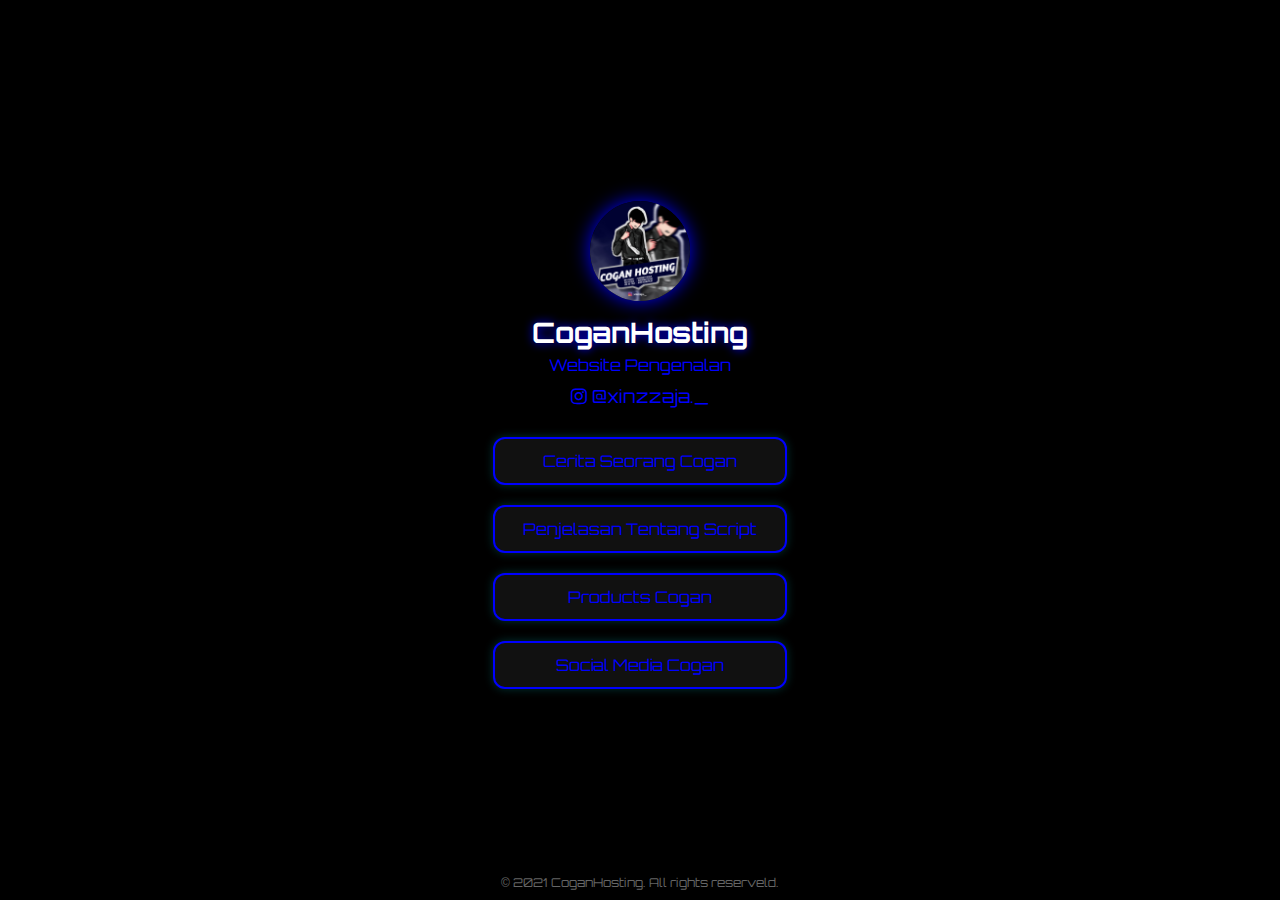
<file: index.html>
<!doctype html>
<html lang="id">
    <head>
        <meta charset="UTF-8" />
        <meta name="viewport" content="width=device-width, initial-scale=1.0" />
        <title>CoganHosting</title>
        <link
            href="https://fonts.googleapis.com/css2?family=Orbitron:wght@600&display=swap"
            rel="stylesheet"
        />
        <link
            rel="stylesheet"
            href="https://cdnjs.cloudflare.com/ajax/libs/font-awesome/6.5.0/css/all.min.css"
        />
        <style>
            body {
                margin: 0;
                padding: 0;
                font-family: "Orbitron", sans-serif;
                background: #000000;
                color: white;
                display: flex;
                justify-content: center;
                align-items: center;
                height: 100vh;
                flex-direction: column;
                position: relative;
                overflow: hidden;
                animation: fadeIn 1.2s ease-out;
            }

            @keyframes fadeIn {
                from {
                    opacity: 0;
                    transform: translateY(30px);
                }#42445A
                to {
                    opacity: 1;
                    transform: translateY(0);
                }
            }

            .logo img {
                width: 100px;
                height: 100px;
                border-radius: 50%;
                box-shadow: 0 0 20px #0000FF;
            }

            h1 {
                margin: 10px 0 0;
                font-size: 28px;
                text-shadow: 0 0 10px #0000FF;
            }

            p {
                margin-top: 5px;
                margin-bottom: 10px;
                color: #0000FF;
            }

            .social-icon {
                color: #0000FF;
                margin-bottom: 20px;
                text-decoration: none;
                font-size: 18px;
                transition: color 0.3s;
            }

            .social-icon:hover {
                color: #fff;
            }

            .btn {
                background-color: #111;
                color: #0000FF;
                padding: 12px 20px;
                border: 2px solid #0000FF;
                border-radius: 12px;
                margin: 10px;
                cursor: pointer;
                width: 250px;
                font-size: 16px;
                box-shadow: 0 0 10px rgba(0, 255, 255, 0.2);
                transition: all 0.3s ease-in-out;
                text-align: center;
                text-decoration: none;
                display: inline-block;
            }

            .btn:hover {
                background-color: #0000FF;
                color: #000;
                box-shadow: 0 0 20px #0000FF;
                transform: scale(1.05);
            }

            .rain {
                position: absolute;
                top: 0;
                left: 0;#0000FF
                width: 100%;
                height: 100%;
                overflow: hidden;
                z-index: -1;
            }

            .rain span {
                position: absolute;
                display: block;
                width: 2px;
                height: 100px;
                background: rgba(255, 255, 255, 0.1);
                animation: fall linear infinite;
            }

            @keyframes fall {
                0% {
                    transform: translateY(-100px);
                }
                100% {
                    transform: translateY(100vh);
                }
            }

            footer {
                position: absolute;
                bottom: 10px;
                font-size: 12px;
                color: #666;
            }
        </style>
    </head>
    <body>
        <div class="rain">
            <span style="left: 5%; animation-duration: 2.5s"></span>
            <span style="left: 10%; animation-duration: 3s"></span>
            <span style="left: 20%; animation-duration: 4s"></span>
            <span style="left: 30%; animation-duration: 2.5s"></span>
            <span style="left: 40%; animation-duration: 3.5s"></span>
            <span style="left: 50%; animation-duration: 4.2s"></span>
            <span style="left: 60%; animation-duration: 3.1s"></span>
            <span style="left: 70%; animation-duration: 2.8s"></span>
            <span style="left: 80%; animation-duration: 3.6s"></span>
            <span style="left: 90%; animation-duration: 2.9s"></span>
            <span style="left: 95%; animation-duration: 3.3s"></span>
        </div>

        <div class="logo">
            <img src="foto.jpg" alt="Logo" />
        </div>

        <h1>CoganHosting</h1>
        <p>Website Pengenalan</p>

        <!-- IG -->
        <a
            href="https://instagram.com/xinzzaja._"
            class="social-icon"
            target="_blank"
        >
            <i class="fab fa-instagram"></i> @xinzzaja._
        </a>
        <a href="sch.html" class="btn" target="_blank">Cerita Seorang Cogan</a>
        <a href="Serch.html" class="btn" target="_blank">Penjelasan Tentang Script</a>
        <a href="listPromoter.html" class="btn" target="_blank">Products Cogan</a>
        <a href="sosmed.html" class="btn" target="_blank">Social Media Cogan</a>

        <!-- Navigasi ke halaman About Myself -->

        <footer>© 2021 CoganHosting. All rights reserveld.</footer>
    </body>
</html>
</file>
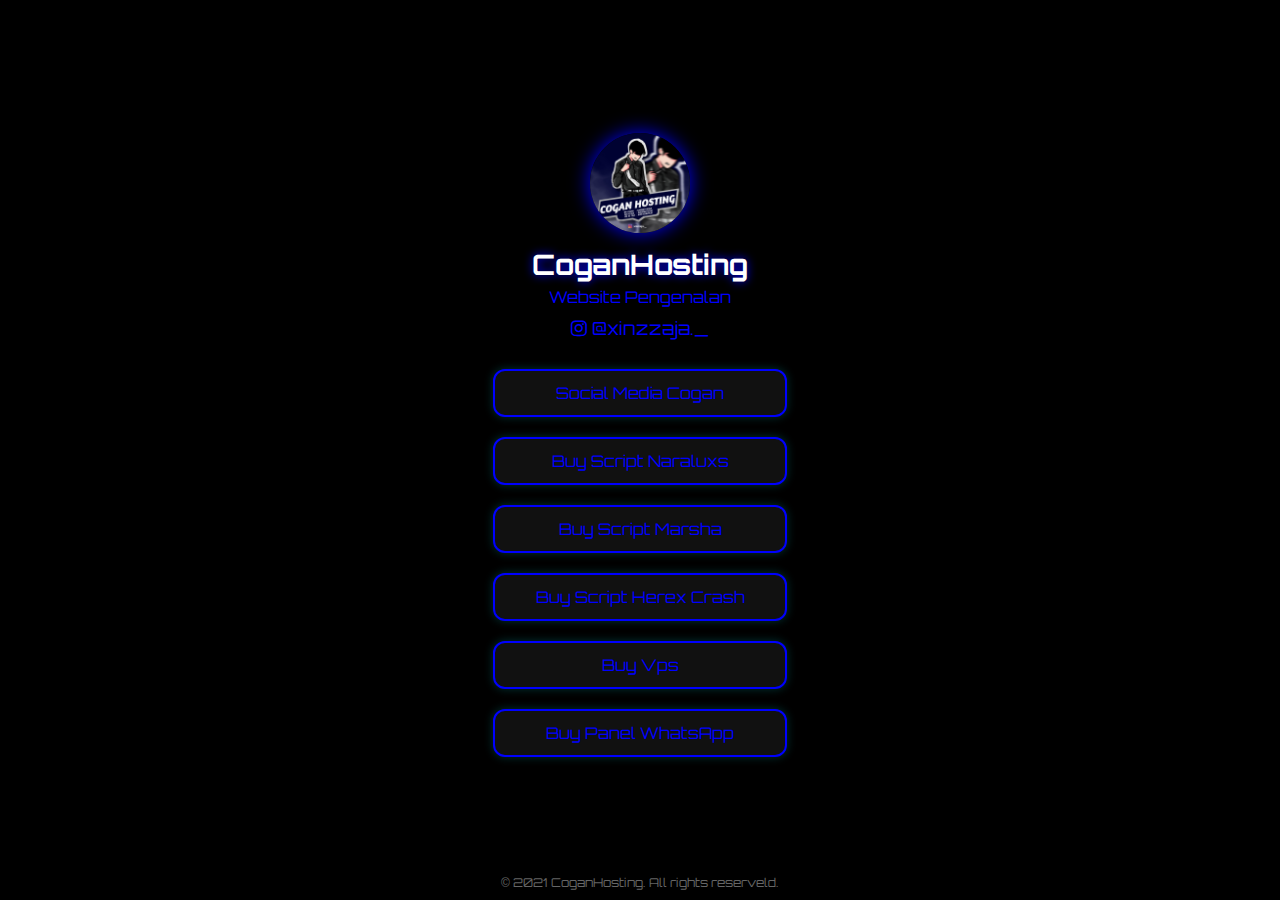
<file: listPromoter.html>
<!doctype html>
<html lang="id">
    <head>
        <meta charset="UTF-8" />
        <meta name="viewport" content="width=device-width, initial-scale=1.0" />
        <title></title>
        <link
            href="https://fonts.googleapis.com/css2?family=Orbitron:wght@600&display=swap"
            rel="stylesheet"
        />
        <link
            rel="stylesheet"
            href="https://cdnjs.cloudflare.com/ajax/libs/font-awesome/6.5.0/css/all.min.css"
        />
        <style>
            body {
                margin: 0;
                padding: 0;
                font-family: "Orbitron", sans-serif;
                background: #000000;
                color: white;
                display: flex;
                justify-content: center;
                align-items: center;
                height: 100vh;
                flex-direction: column;
                position: relative;
                overflow: hidden;
                animation: fadeIn 1.2s ease-out;
            }

            @keyframes fadeIn {
                from {
                    opacity: 0;
                    transform: translateY(30px);
                }#42445A
                to {
                    opacity: 1;
                    transform: translateY(0);
                }
            }

            .logo img {
                width: 100px;
                height: 100px;
                border-radius: 50%;
                box-shadow: 0 0 20px #0000FF;
            }

            h1 {
                margin: 10px 0 0;
                font-size: 28px;
                text-shadow: 0 0 10px #0000FF;
            }

            p {
                margin-top: 5px;
                margin-bottom: 10px;
                color: #0000FF;
            }

            .social-icon {
                color: #0000FF;
                margin-bottom: 20px;
                text-decoration: none;
                font-size: 18px;
                transition: color 0.3s;
            }

            .social-icon:hover {
                color: #fff;
            }

            .btn {
                background-color: #111;
                color: #0000FF;
                padding: 12px 20px;
                border: 2px solid #0000FF;
                border-radius: 12px;
                margin: 10px;
                cursor: pointer;
                width: 250px;
                font-size: 16px;
                box-shadow: 0 0 10px rgba(0, 255, 255, 0.2);
                transition: all 0.3s ease-in-out;
                text-align: center;
                text-decoration: none;
                display: inline-block;
            }

            .btn:hover {
                background-color: #0000FF;
                color: #000;
                box-shadow: 0 0 20px #0000FF;
                transform: scale(1.05);
            }

            .rain {
                position: absolute;
                top: 0;
                left: 0;#0000FF
                width: 100%;
                height: 100%;
                overflow: hidden;
                z-index: -1;
            }

            .rain span {
                position: absolute;
                display: block;
                width: 2px;
                height: 100px;
                background: rgba(255, 255, 255, 0.1);
                animation: fall linear infinite;
            }

            @keyframes fall {
                0% {
                    transform: translateY(-100px);
                }
                100% {
                    transform: translateY(100vh);
                }
            }

            footer {
                position: absolute;
                bottom: 10px;
                font-size: 12px;
                color: #666;
            }
        </style>
    </head>
    <body>
        <div class="rain">
            <span style="left: 5%; animation-duration: 2.5s"></span>
            <span style="left: 10%; animation-duration: 3s"></span>
            <span style="left: 20%; animation-duration: 4s"></span>
            <span style="left: 30%; animation-duration: 2.5s"></span>
            <span style="left: 40%; animation-duration: 3.5s"></span>
            <span style="left: 50%; animation-duration: 4.2s"></span>
            <span style="left: 60%; animation-duration: 3.1s"></span>
            <span style="left: 70%; animation-duration: 2.8s"></span>
            <span style="left: 80%; animation-duration: 3.6s"></span>
            <span style="left: 90%; animation-duration: 2.9s"></span>
            <span style="left: 95%; animation-duration: 3.3s"></span>
        </div>

        <div class="logo">
            <img src="foto.jpg" alt="Logo" />
        </div>

        <h1>CoganHosting</h1>
        <p>Website Pengenalan</p>

        <!-- IG -->
        <a
            href="https://instagram.com/xinzzaja._"
            class="social-icon"
            target="_blank"
        >
            <i class="fab fa-instagram"></i> @xinzzaja._
        </a>
        <a href="sosmed.html" class="btn" target="_blank">Social Media Cogan</a>
        <a
          href="https://wa.me/6283896176540?text=Halo+CoganHosting+aku+ingin+membeli+sc+Naraluxs+berapa+harganya"
          class="btn"
          target="_blank"
           >
  Buy Script Naraluxs
        </a>
        <a
  href="https://wa.me/6283896176540?text=Halo+CoganHosting+aku+ingin+membeli+sc+Marsha+berapa+harganya"
  class="btn"
  target="_blank"
>
  Buy Script Marsha
        </a>
        <a
  href="https://wa.me/6283896176540?text=Halo+CoganHosting+aku+ingin+membeli+sc+Herex+Crash+berapa+harganya"
  class="btn"
  target="_blank"
>
  Buy Script Herex Crash
        </a>
        <a
  href="https://wa.me/6283896176540?text=Halo+CoganHosting+aku+ingin+membeli+Vps+berapa+harganya"
  class="btn"
  target="_blank"
>
  Buy Vps
        </a>
        <a
  href="https://wa.me/6283896176540?text=Halo+CoganHosting+aku+ingin+membeli+Panel+WhatsApp+berapa+harganya"
  class="btn"
  target="_blank"
>
  Buy Panel WhatsApp
        </a>      
      
        <footer>© 2021 CoganHosting. All rights reserveld.</footer>
    </body>
</html>
</file>
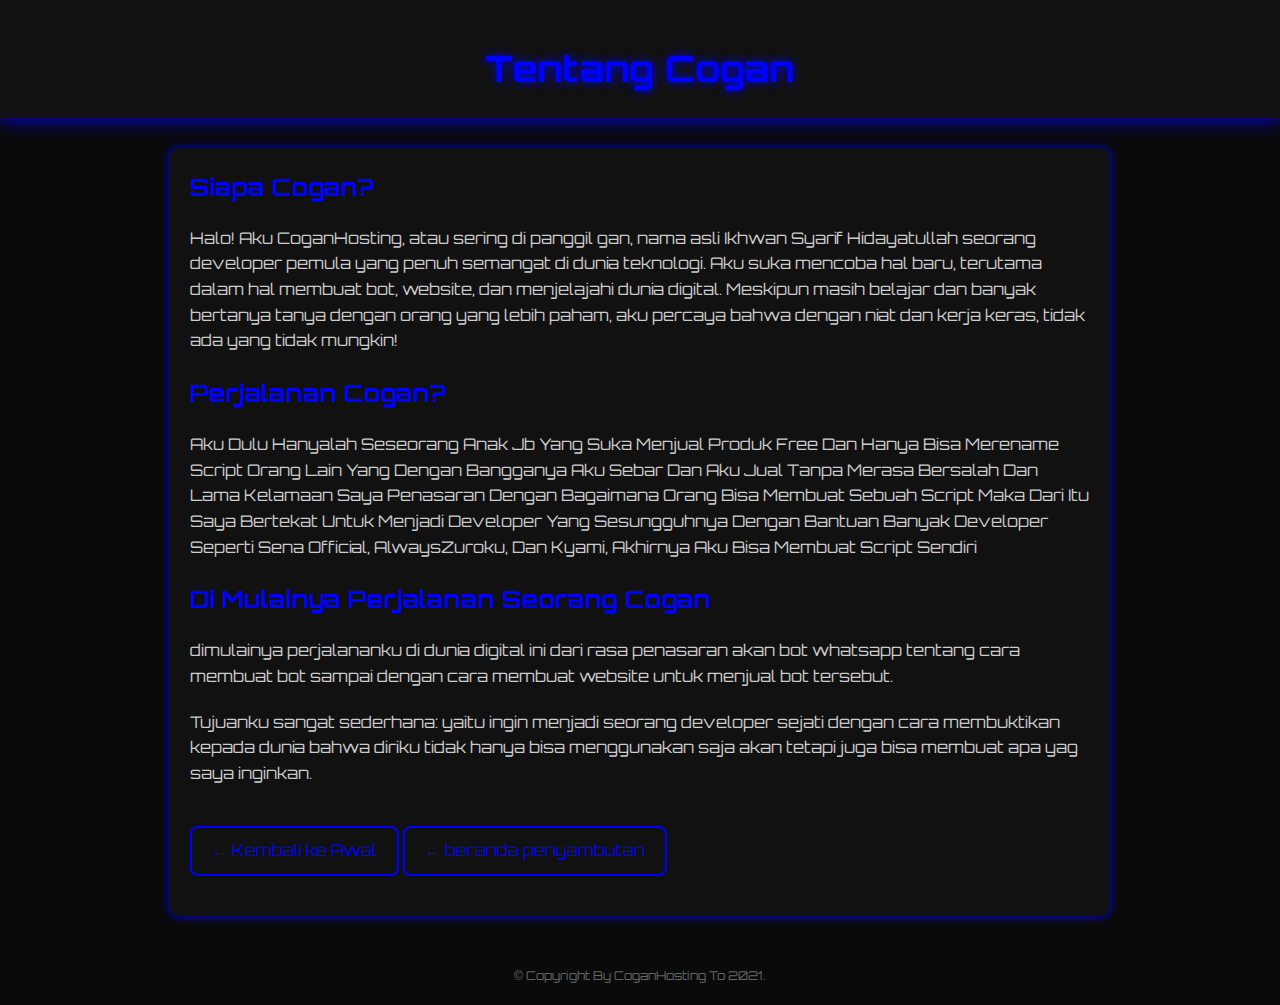
<file: proo.html>
<!doctype html>
<html lang="id">
  <head>
    <meta charset="UTF-8" />
    <meta name="viewport" content="width=device-width, initial-scale=1.0"/>
    <title>Pengenal</title>
    <link href="https://fonts.googleapis.com/css2?family=Orbitron:wght@600&display=swap" rel="stylesheet" />
    <style>
      body {
        margin: 0;
        padding: 0;
        background-color: #0a0a0a;
        font-family: 'Orbitron', sans-serif;
        color: white;
        line-height: 1.6;
      }

      header {
        text-align: center;
        padding: 40px 20px 20px;
        background-color: #111;
        box-shadow: 0 0 20px #0000FF;
      }

      header h1 {
        margin: 0;
        font-size: 36px;
        color: #0000FF;
        text-shadow: 0 0 10px #0000FF;
      }

      .container {
        max-width: 900px;
        margin: 30px auto;
        padding: 20px;
        background: #111;
        border-radius: 10px;
        box-shadow: 0 0 10px #0000FF;
      }

      h2 {
        color: #0000FF;
        margin-top: 0;
      }

      p {
        color: #ccc;
        margin-bottom: 20px;
      }

      footer {
        text-align: center;
        padding: 20px;
        font-size: 12px;
        color: #666;
      }

      a.back {
        display: inline-block;
        margin: 20px auto;
        padding: 10px 20px;
        border: 2px solid #0000FF;
        border-radius: 8px;
        color: #0000FF;
        text-decoration: none;
        transition: 0.3s;
      }

      a.back:hover {
        background-color: #0000FF;
        color: #000;
      }
    </style>
  </head>
  <body>
    <header>
      <h1>Tentang Cogan</h1>
    </header>

    <div class="container">
      <h2>Siapa Cogan?</h2>
      <p>
        Halo! Aku CoganHosting, atau sering di panggil gan, nama asli Ikhwan Syarif Hidayatullah seorang developer pemula yang penuh semangat di dunia teknologi. Aku suka mencoba hal baru, terutama dalam hal membuat bot, website, dan menjelajahi dunia digital. Meskipun masih belajar dan banyak bertanya tanya dengan orang yang lebih paham, aku percaya bahwa dengan niat dan kerja keras, tidak ada yang tidak mungkin!
      </p>
      <h2>Perjalanan Cogan?</h2>
      <p>
        Aku Dulu Hanyalah Seseorang Anak Jb Yang Suka Menjual Produk Free Dan Hanya Bisa Merename Script Orang Lain Yang Dengan Bangganya Aku Sebar Dan Aku Jual Tanpa Merasa Bersalah Dan Lama Kelamaan Saya Penasaran Dengan Bagaimana Orang Bisa Membuat Sebuah Script Maka Dari Itu Saya Bertekat Untuk Menjadi Developer Yang Sesungguhnya Dengan Bantuan Banyak Developer Seperti Sena Official, AlwaysZuroku, Dan Kyami, Akhirnya Aku Bisa Membuat Script Sendiri
      </p>
      <h2>Di Mulainya Perjalanan Seorang Cogan</h2>
      <p>
        dimulainya perjalananku di dunia digital ini dari rasa penasaran akan bot whatsapp tentang cara membuat bot sampai dengan cara membuat website untuk menjual bot tersebut.
      </p>
      <p>
        Tujuanku sangat sederhana: yaitu ingin menjadi seorang developer sejati dengan cara membuktikan kepada dunia bahwa diriku tidak hanya bisa menggunakan saja akan tetapi juga bisa membuat apa yag saya inginkan.
      </p>
      <a href="index.html" class="back">← Kembali ke Awal</a>
      <a href="search.html" class="back">← beranda penyambutan</a>
    </div>
    <footer>© Copyright By CoganHosting To 2021.</footer>
  </body>
</html>
</file>
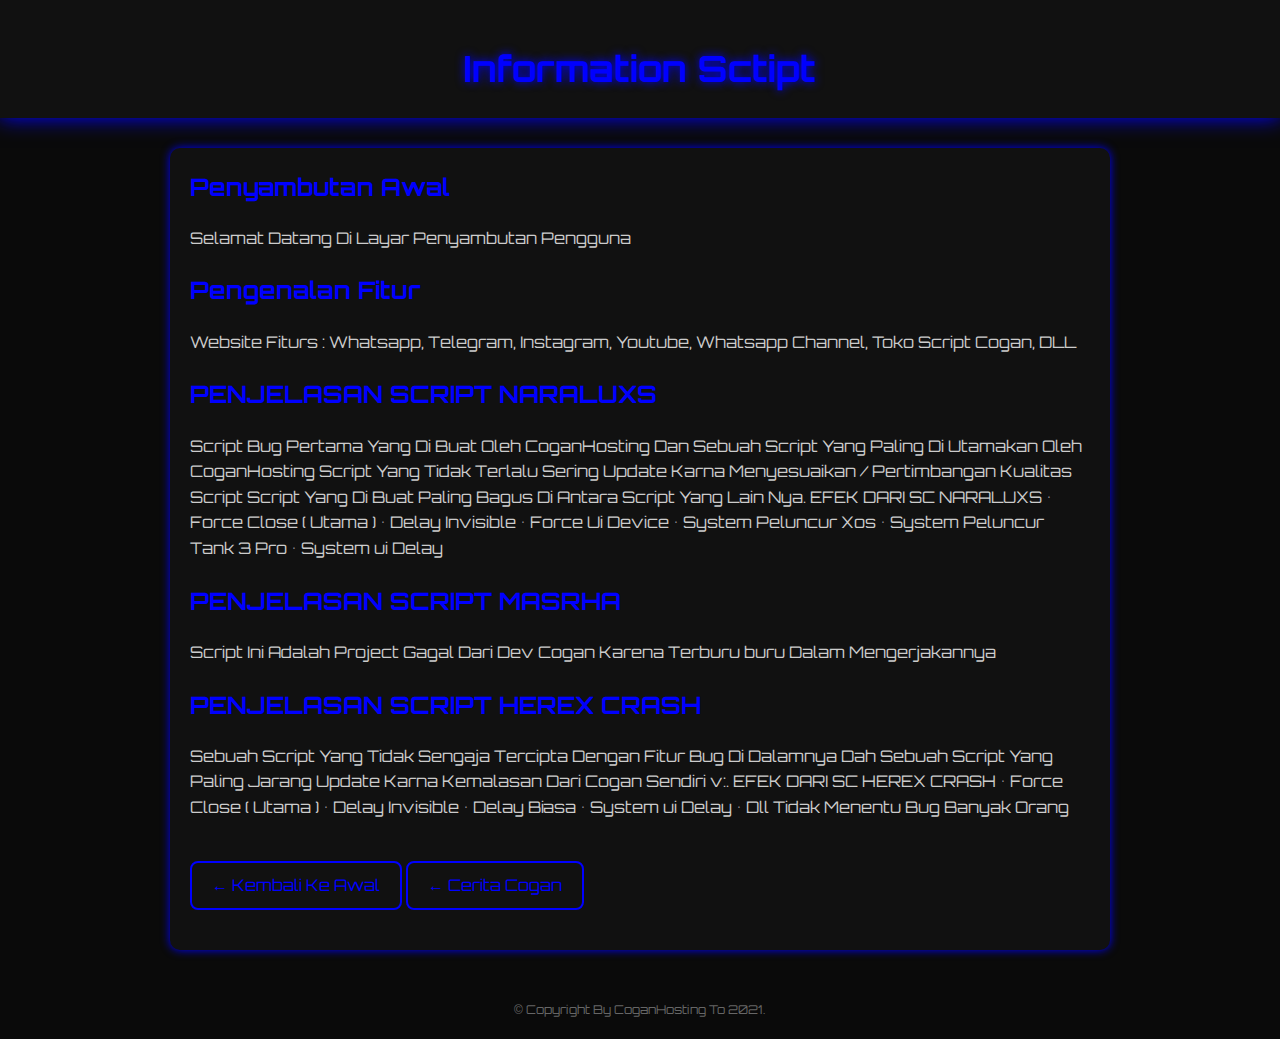
<file: Serch.html>
<!doctype html>
<html lang="id">
  <head>
    <meta charset="UTF-8" />
    <meta name="viewport" content="width=device-width, initial-scale=1.0"/>
    <title>About Myself</title>
    <link href="https://fonts.googleapis.com/css2?family=Orbitron:wght@600&display=swap" rel="stylesheet" />
    <style>
      body {
        margin: 0;
        padding: 0;
        background-color: #0a0a0a;
        font-family: 'Orbitron', sans-serif;
        color: white;
        line-height: 1.6;
      }

      header {
        text-align: center;
        padding: 40px 20px 20px;
        background-color: #111;
        box-shadow: 0 0 20px #0000FF;
      }

      header h1 {
        margin: 0;
        font-size: 36px;
        color: #0000FF;
        text-shadow: 0 0 10px #0000FF;
      }

      .container {
        max-width: 900px;
        margin: 30px auto;
        padding: 20px;
        background: #111;
        border-radius: 10px;
        box-shadow: 0 0 10px #0000FF;
      }

      h2 {
        color: #0000FF;
        margin-top: 0;
      }

      p {
        color: #ccc;
        margin-bottom: 20px;
      }

      footer {
        text-align: center;
        padding: 20px;
        font-size: 12px;
        color: #666;
      }

      a.back {
        display: inline-block;
        margin: 20px auto;
        padding: 10px 20px;
        border: 2px solid #0000FF;
        border-radius: 8px;
        color: #0000FF;
        text-decoration: none;
        transition: 0.3s;
      }

      a.back:hover {
        background-color: #0000FF;
        color: #000;
      }
    </style>
  </head>
  <body>
    <header>
      <h1>Information Sctipt</h1>
    </header>

    <div class="container">
      <h2>Penyambutan Awal</h2>
      <p>
        Selamat Datang Di Layar Penyambutan Pengguna
      </p>
      <h2>Pengenalan Fitur</h2>
      <p>
        Website Fiturs : Whatsapp, Telegram, Instagram, Youtube, Whatsapp Channel, Toko Script Cogan, DLL
      </p>
      <h2>PENJELASAN SCRIPT NARALUXS</h2>
      <p>
        Script Bug Pertama Yang Di Buat Oleh CoganHosting Dan Sebuah Script Yang Paling Di Utamakan Oleh CoganHosting
        Script Yang Tidak Terlalu Sering Update Karna Menyesuaikan / Pertimbangan Kualitas Script
        Script Yang Di Buat Paling Bagus Di Antara Script Yang Lain Nya.
        EFEK DARI SC NARALUXS
        • Force Close ( Utama )
        • Delay Invisible 
        • Force Ui Device
        • System Peluncur Xos
        • System Peluncur Tank 3 Pro
        • System ui Delay
      </p>
      <h2>PENJELASAN SCRIPT MASRHA</h2>
      <p>
        Script Ini Adalah Project Gagal Dari Dev Cogan Karena Terburu buru Dalam Mengerjakannya
      </p>
      <h2>PENJELASAN SCRIPT HEREX CRASH</h2>
      <p>
        Sebuah Script Yang Tidak Sengaja Tercipta Dengan Fitur Bug Di Dalamnya Dah Sebuah Script Yang Paling Jarang Update Karna Kemalasan Dari Cogan Sendiri v:.
        EFEK DARI SC HEREX CRASH
        • Force Close ( Utama )
        • Delay Invisible 
        • Delay Biasa
        • System ui Delay
        • Dll Tidak Menentu Bug Banyak Orang
      </p>
      <a href="index.html" class="back">← Kembali Ke Awal</a>
      <a href="proo.html" class="back">← Cerita Cogan</a>
    </div>

    <footer>© Copyright By CoganHosting To 2021.</footer>
  </body>
</html>
</file>
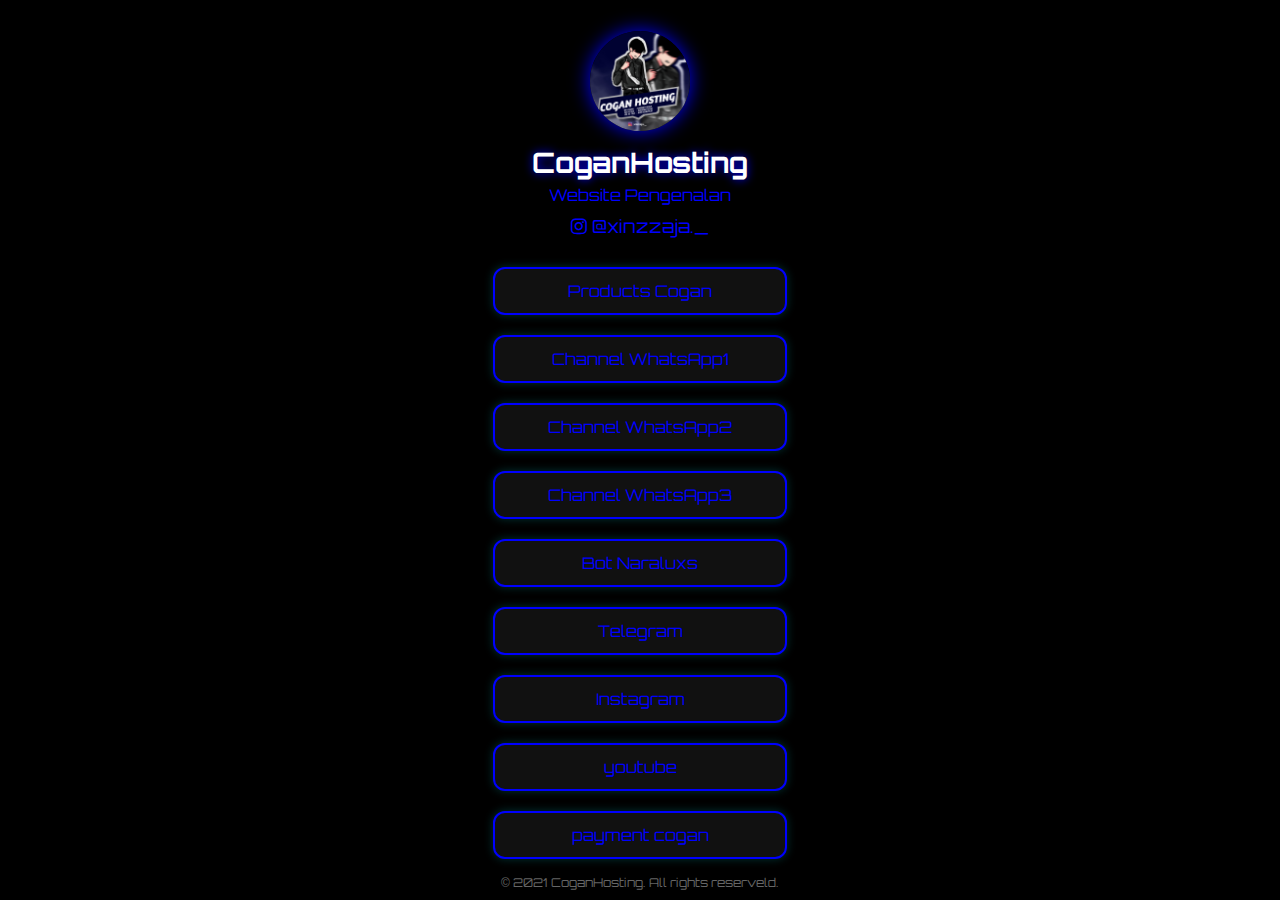
<file: sosmed.html>
<!doctype html>
<html lang="id">
    <head>
        <meta charset="UTF-8" />
        <meta name="viewport" content="width=device-width, initial-scale=1.0" />
        <title>CoganHosting</title>
        <link
            href="https://fonts.googleapis.com/css2?family=Orbitron:wght@600&display=swap"
            rel="stylesheet"
        />
        <link
            rel="stylesheet"
            href="https://cdnjs.cloudflare.com/ajax/libs/font-awesome/6.5.0/css/all.min.css"
        />
        <style>
            body {
                margin: 0;
                padding: 0;
                font-family: "Orbitron", sans-serif;
                background: #000000;
                color: white;
                display: flex;
                justify-content: center;
                align-items: center;
                height: 100vh;
                flex-direction: column;
                position: relative;
                overflow: hidden;
                animation: fadeIn 1.2s ease-out;
            }

            @keyframes fadeIn {
                from {
                    opacity: 0;
                    transform: translateY(30px);
                }#42445A
                to {
                    opacity: 1;
                    transform: translateY(0);
                }
            }

            .logo img {
                width: 100px;
                height: 100px;
                border-radius: 50%;
                box-shadow: 0 0 20px #0000FF;
            }

            h1 {
                margin: 10px 0 0;
                font-size: 28px;
                text-shadow: 0 0 10px #0000FF;
            }

            p {
                margin-top: 5px;
                margin-bottom: 10px;
                color: #0000FF;
            }

            .social-icon {
                color: #0000FF;
                margin-bottom: 20px;
                text-decoration: none;
                font-size: 18px;
                transition: color 0.3s;
            }

            .social-icon:hover {
                color: #fff;
            }

            .btn {
                background-color: #111;
                color: #0000FF;
                padding: 12px 20px;
                border: 2px solid #0000FF;
                border-radius: 12px;
                margin: 10px;
                cursor: pointer;
                width: 250px;
                font-size: 16px;
                box-shadow: 0 0 10px rgba(0, 255, 255, 0.2);
                transition: all 0.3s ease-in-out;
                text-align: center;
                text-decoration: none;
                display: inline-block;
            }

            .btn:hover {
                background-color: #0000FF;
                color: #000;
                box-shadow: 0 0 20px #0000FF;
                transform: scale(1.05);
            }

            .rain {
                position: absolute;
                top: 0;
                left: 0;#0000FF
                width: 100%;
                height: 100%;
                overflow: hidden;
                z-index: -1;
            }

            .rain span {
                position: absolute;
                display: block;
                width: 2px;
                height: 100px;
                background: rgba(255, 255, 255, 0.1);
                animation: fall linear infinite;
            }

            @keyframes fall {
                0% {
                    transform: translateY(-100px);
                }
                100% {
                    transform: translateY(100vh);
                }
            }

            footer {
                position: absolute;
                bottom: 10px;
                font-size: 12px;
                color: #666;
            }
        </style>
    </head>
    <body>
        <div class="rain">
            <span style="left: 5%; animation-duration: 2.5s"></span>
            <span style="left: 10%; animation-duration: 3s"></span>
            <span style="left: 20%; animation-duration: 4s"></span>
            <span style="left: 30%; animation-duration: 2.5s"></span>
            <span style="left: 40%; animation-duration: 3.5s"></span>
            <span style="left: 50%; animation-duration: 4.2s"></span>
            <span style="left: 60%; animation-duration: 3.1s"></span>
            <span style="left: 70%; animation-duration: 2.8s"></span>
            <span style="left: 80%; animation-duration: 3.6s"></span>
            <span style="left: 90%; animation-duration: 2.9s"></span>
            <span style="left: 95%; animation-duration: 3.3s"></span>
        </div>

        <div class="logo">
            <img src="foto.jpg" alt="Logo" />
        </div>

        <h1>CoganHosting</h1>
        <p>Website Pengenalan</p>

        <!-- IG -->
        <a
            href="https://instagram.com/xinzzaja._"
            class="social-icon"
            target="_blank"
        >
            <i class="fab fa-instagram"></i> @xinzzaja._
        </a>
        <a href="listPromoter.html" class="btn" target="_blank">Products Cogan</a>
        <a
            href="https://whatsapp.com/channel/0029VazkOrj3rZZh6ISTKr2H"
            class="btn"
            target="_blank"
        >
            Channel WhatsApp1
        </a>
        <a
            href="https://whatsapp.com/channel/0029Vb5anEIAojYkWobYXo0W"
            class="btn"
            target="_blank"
        >
            Channel WhatsApp2
        </a>
        <a
            href="https://whatsapp.com/channel/0029VbAbg6xGZNCvBzpCfk1z"
            class="btn"
            target="_blank"
        >
            Channel WhatsApp3
        </a>
        <a href="https://wa.me/6283896176540" class="btn" target="_blank">
            Bot Naraluxs
        </a>
        <a href="https://t.me/xinzzAja" class="btn" target="_blank">
            Telegram
        </a>
                <a href="https://instagram.com/xinzzaja._" class="btn" target="_blank">
            Instagram
        </a>
                <a href="https://youtube.com/coganNotdev" class="btn" target="_blank">
            youtube
        </a>
        <a
  href="https://coganhost.xpowxz.my.id"
  class="btn"
  target="_blank"
>
  payment cogan
        </a>

        <footer>© 2021 CoganHosting. All rights reserveld.</footer>
    </body>
</html>
</file>
